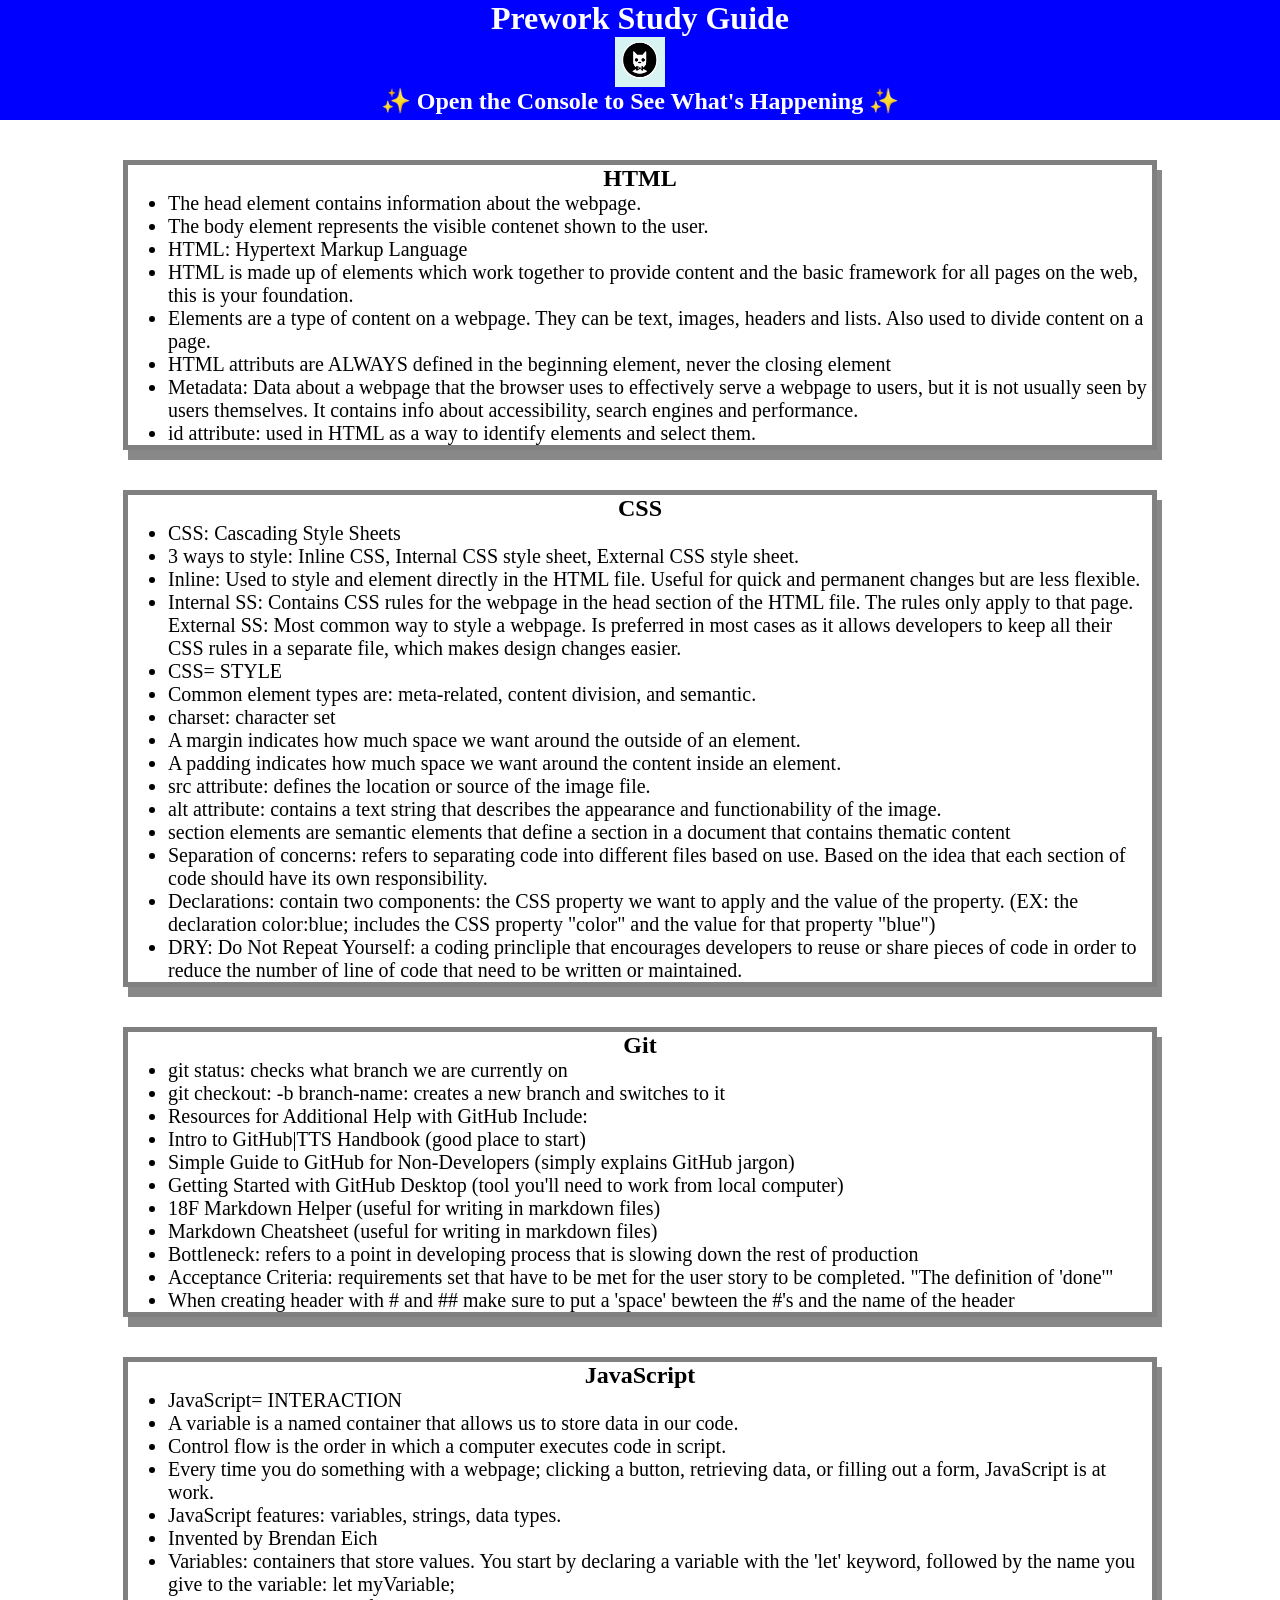
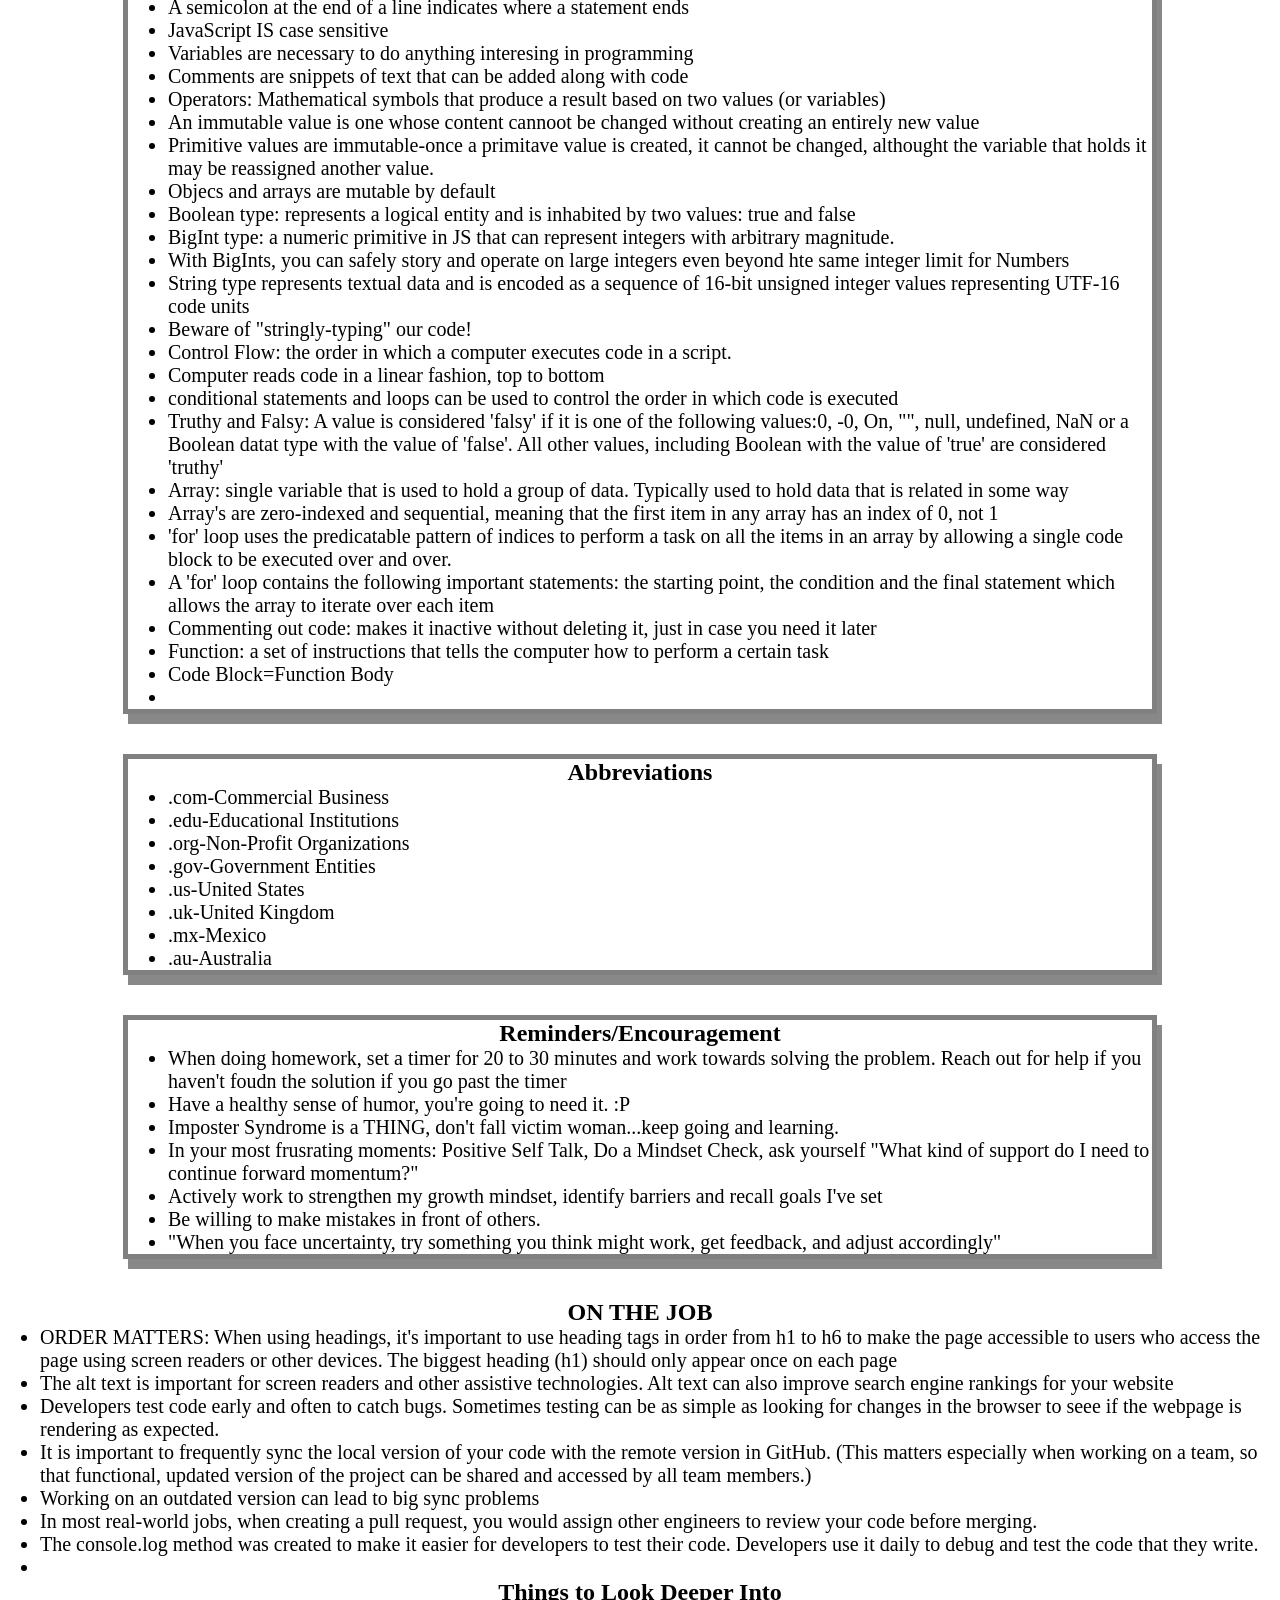
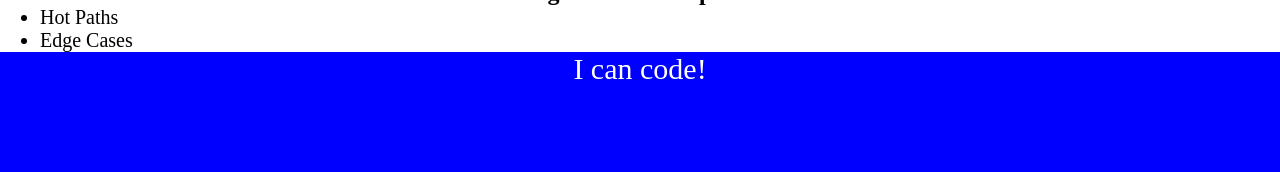
<file: index.html>
<!DOCTYPE html>
<html lang="en">
  <head>
    <meta charset="UTF-8" />
    <meta http-equiv="X-UA-Compatible" content="IE=edge" />
    <meta name="viewport" content="width=device-width, initial-scale=1.0" />
    <link rel="stylesheet" href="./assets/style.css">
    <title>Prework Study Guide</title>
  </head>


  <body>
    <header id="top">
      <h1>Prework Study Guide</h1>
      <img src="./assets/bowtie-cat.png" alt="Profile image of cat wearing a bow tie." />
      <h2>✨ Open the Console to See What's Happening ✨</h2>
    </header>

    
    <main>
      <section class="card" id="html-section">
        <h2>HTML</h2>
        <ul>
          <li>The head element contains information about the webpage.</li>
          <li>The body element represents the visible contenet shown to the user.</li>
          <li>HTML: Hypertext Markup Language</li>
          <li>HTML is made up of elements which work together to provide content and the basic framework for all pages on the web, this is your foundation.</li>
          <li>Elements are a type of content on a webpage. They can be text, images, headers and lists. Also used to divide content on a page.</li>
          <li>HTML attributs are ALWAYS defined in the beginning element, never the closing element</li>
          <li>Metadata: Data about a webpage that the browser uses to effectively serve a webpage to users, but it is not usually seen by users themselves. It contains info about accessibility, search engines and performance.</li>
          <li>id attribute: used in HTML as a way to identify elements and select them.</li>

        </ul>
      </section>


      <section class="card" id="css-section">
        <h2>CSS</h2>
          <ul>
            <li>CSS: Cascading Style Sheets</li>
            <li>3 ways to style: Inline CSS, Internal CSS style sheet, External CSS style sheet.</li>
            <li>Inline: Used to style and element directly in the HTML file. Useful for quick and permanent changes but are less flexible.</li>
            <li>Internal SS: Contains CSS rules for the webpage in the head section of the HTML file. The rules only apply to that page.</li>
            <il>External SS: Most common way to style a webpage. Is preferred in most cases as it allows developers to keep all their CSS rules in a separate file, which makes design changes easier.</il>
            <li>CSS= STYLE</li>
            <li>Common element types are: meta-related, content division, and semantic.</li>
            <li>charset: character set</li>
            <li>A margin indicates how much space we want around the outside of an element.</li>
            <li>A padding indicates how much space we want around the content inside an element.</li>
            <li>src attribute: defines the location or source of the image file.</li>
            <li>alt attribute: contains a text string that describes the appearance and functionability of the image.</li>
            <li>section elements are semantic elements that define a section in a document that contains thematic content</li>
            <li>Separation of concerns: refers to separating code into different files based on use. Based on the idea that each section of code should have its own responsibility.</li>
            <li>Declarations: contain two components: the CSS property we want to apply and the value of the property. (EX: the declaration color:blue; includes the CSS property "color" and the value for that property "blue")</li>
            <li>DRY: Do Not Repeat Yourself: a coding princliple that encourages developers to reuse or share pieces of code in order to reduce the number of line of code that need to be written or maintained.</li>

          </ul>
      </section>


      <section class="card" id="git-section">
        <h2>Git</h2>
          <ul>
            <li>git status: checks what branch we are currently on</li>
            <li>git checkout: -b branch-name: creates a new branch and switches to it</li>
            <li>Resources for Additional Help with GitHub Include:</li>
              <li>Intro to GitHub|TTS Handbook (good place to start)</li>
              <li>Simple Guide to GitHub for Non-Developers (simply explains GitHub jargon)</li>
              <li>Getting Started with GitHub Desktop (tool you'll need to work from local computer)</li>
              <li>18F Markdown Helper (useful for writing in markdown files)</li>
              <li>Markdown Cheatsheet (useful for writing in markdown files)</li>
            <li>Bottleneck: refers to a point in developing process that is slowing down the rest of production</li>
            <li>Acceptance Criteria: requirements set that have to be met for the user story to be completed. "The definition of 'done'"</li>
            <li>When creating header with # and ## make sure to put a 'space' bewteen the #'s and the name of the header</li>

          </ul>
      </section>


      <section class="card" id="javascript-section">
        <h2>JavaScript</h2>
          <ul>
            <li>JavaScript= INTERACTION</li>
            <li>A variable is a named container that allows us to store data in our code.</li>
            <li>Control flow is the order in which a computer executes code in script.</li>
            <li>Every time you do something with a webpage; clicking a button, retrieving data, or filling out a form, JavaScript is at work.</li>
            <li>JavaScript features: variables, strings, data types.</li>
            <li>Invented by Brendan Eich</li>
            <li>Variables: containers that store values. You start by declaring a variable with the 'let' keyword, followed by the name you give to the variable: let myVariable;</li>
            <li>A semicolon at the end of a line indicates where a statement ends</li>
            <li>JavaScript IS case sensitive</li>
            <li>Variables are necessary to do anything interesing in programming</li>
            <li>Comments are snippets of text that can be added along with code</li>
            <li>Operators: Mathematical symbols that produce a result based on two values (or variables)</li>
            <li>An immutable value is one whose content cannoot be changed without creating an entirely new value</li>
            <li>Primitive values are immutable-once a primitave value is created, it cannot be changed, althought the variable that holds it may be reassigned another value.</li>
            <li>Objecs and arrays are mutable by default</li>
            <li>Boolean type: represents a logical entity and is inhabited by two values: true and false</li>
            <li>BigInt type: a numeric primitive in JS that can represent integers with arbitrary magnitude.</li>
            <li>With BigInts, you can safely story and operate on large integers even beyond hte same integer limit for Numbers</li>
            <li>String type represents textual data and is encoded as a sequence of 16-bit unsigned integer values representing UTF-16 code units</li>
            <li>Beware of "stringly-typing" our code!</li>
            <li>Control Flow: the order in which a computer executes code in a script.</li>
            <li>Computer reads code in a linear fashion, top to bottom</li>
            <li>conditional statements and loops can be used to control the order in which code is executed</li>
            <li>Truthy and Falsy: A value is considered 'falsy' if it is one of the following values:0, -0, On, "", null, undefined, NaN or a Boolean datat type with the value of 'false'. All other values, including Boolean with the value of 'true' are considered 'truthy'</li>
            <li>Array: single variable that is used to hold a group of data. Typically used to hold data that is related in some way</li>
            <li>Array's are zero-indexed and sequential, meaning that the first item in any array has an index of 0, not 1</li>
            <li>'for' loop uses the predicatable pattern of indices to perform a task on all the items in an array by allowing a single code block to be executed over and over.</li>
            <li>A 'for' loop contains the following important statements: the starting point, the condition and the final statement which allows the array to iterate over each item</li>
            <li>Commenting out code: makes it inactive without deleting it, just in case you need it later</li>
            <li>Function: a set of instructions that tells the computer how to perform a certain task</li>
            <li>Code Block=Function Body</li>
            <li></li>
          </ul>
      </section>


      <section class="card" id="abbreviation-section">
        <h2>Abbreviations</h2>
          <ul>
            <li>.com-Commercial Business</li>
            <li>.edu-Educational Institutions</li>
            <li>.org-Non-Profit Organizations</li>
            <li>.gov-Government Entities</li>
            <li>.us-United States</li>
            <li>.uk-United Kingdom</li>
            <li>.mx-Mexico</li>
            <li>.au-Australia</li>
          </ul>
      </section>


      <section class="card" id="reminders/ecouragement-section">
        <h2>Reminders/Encouragement</h2>
          <ul>
            <li>When doing homework, set a timer for 20 to 30 minutes and work towards solving the problem. Reach out for help if you haven't foudn the solution if you go past the timer</li>
            <li>Have a healthy sense of humor, you're going to need it. :P</li>
            <li>Imposter Syndrome is a THING, don't fall victim woman...keep going and learning.</li>  
            <li>In your most frusrating moments: Positive Self Talk, Do a Mindset Check, ask yourself "What kind of support do I need to continue forward momentum?"</li>
            <li>Actively work to strengthen my growth mindset, identify barriers and recall goals I've set</li>
            <li>Be willing to make mistakes in front of others.</li>
            <li>"When you face uncertainty, try something you think might work, get feedback, and adjust accordingly"</li>

          </ul>
      </section>


      <section class="job-section">
        <h2>ON THE JOB</h2>
          <ul>
            <li>ORDER MATTERS: When using headings, it's important to use heading tags in order from h1 to h6 to make the page accessible to users who access the page using screen readers or other devices. The biggest heading (h1) should only appear once on each page</li>
            <li>The alt text is important for screen readers and other assistive technologies. Alt text can also improve search engine rankings for your website</li>
            <li>Developers test code early and often to catch bugs. Sometimes testing can be as simple as looking for changes in the browser to seee if the webpage is rendering as expected.</li>
            <li>It is important to frequently sync the local version of your code with the remote version in GitHub. (This matters especially when working on a team, so that functional, updated version of the project can be shared and accessed by all team members.)</li>
            <li>Working on an outdated version can lead to big sync problems</li>
            <li>In most real-world jobs, when creating a pull request, you would assign other engineers to review your code before merging.</li>
            <li>The console.log method was created to make it easier for developers to test their code. Developers use it daily to debug and test the code that they write.</li>
            <li></li>
        </ul>
      </section>

      <Section class="deeper-section">
        <h2>Things to Look Deeper Into</h2>
          <ul>
            <li>Hot Paths</li>
            <li>Edge Cases</li>

          </ul>
      </Section>
    
    </main>


    <footer>
      <p>I can code!</p>
    </footer>
    <script src="./assets/script.js"></script>
  </body>
</html>
</file>
<file: assets/style.css>
* {
    margin: 0;
    padding: 0;
}


header,
footer {
    width: 100%;
    height: 120px;
    background-color: blue;
    color: white;
}


h1,
h2 {
    text-align: center;
}


img {
    display: block;
    height: 50px;
    width: 50px;
    margin-left: auto;
    margin-right: auto;
}


ul {
    padding-left: 40px;
    font-size: 20px;
}


p {
    text-align: center;
    font-size: 30px;
  }

  .card {
    width: 80%;
    margin: 40px auto;
    border: 5px solid gray;
    box-shadow: 5px 10px #888888;
  }

  .card {
    width: 80%;
    margin: 40px auto;
    border: 5px solid gray;
    box-shadow: 5px 10px #888888;
  }
</file>
